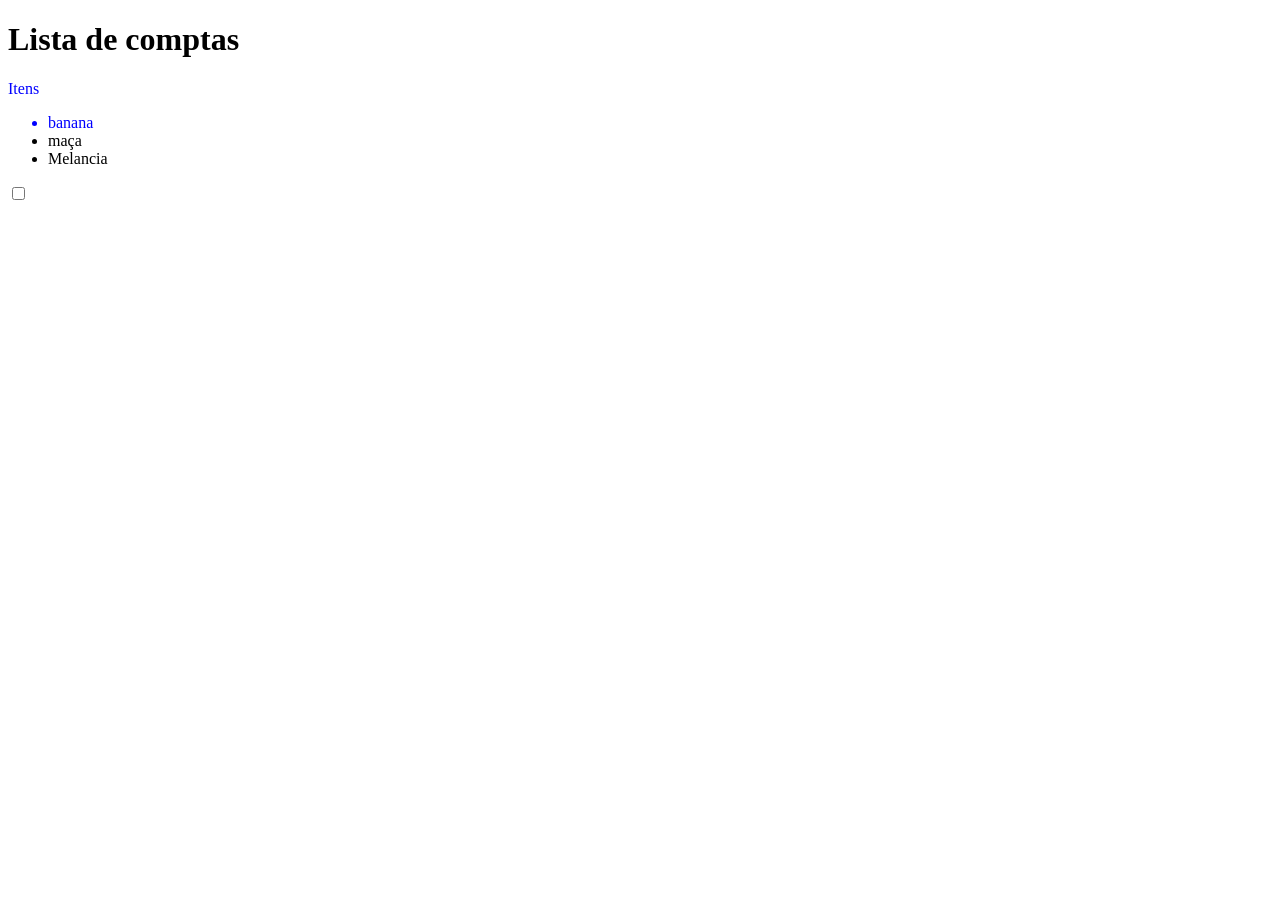
<file: aluno/25_08/index.html>
<!DOCTYPE html>
<html lang="pt-br">
<head>
    <meta charset="UTF-8">
    <meta name="viewport" content="width=device-width, initial-scale=1.0">
    <title>Exercicio</title>
    <link rel="stylesheet" href="style.css">
</head>
<body>
    <h1 class="titulo">

    </h1>
    <p class="paragrafo">

    </p>

<ul id="lista">
    <li class="teste"></li>
    <li></li>
    <li></li>
</ul>

<input type="checkbox" name="" id="" onclick="document.querySelector('h1').style.color = 'red'">

<script src="script.js"></script>
</body>
</html>
</file>
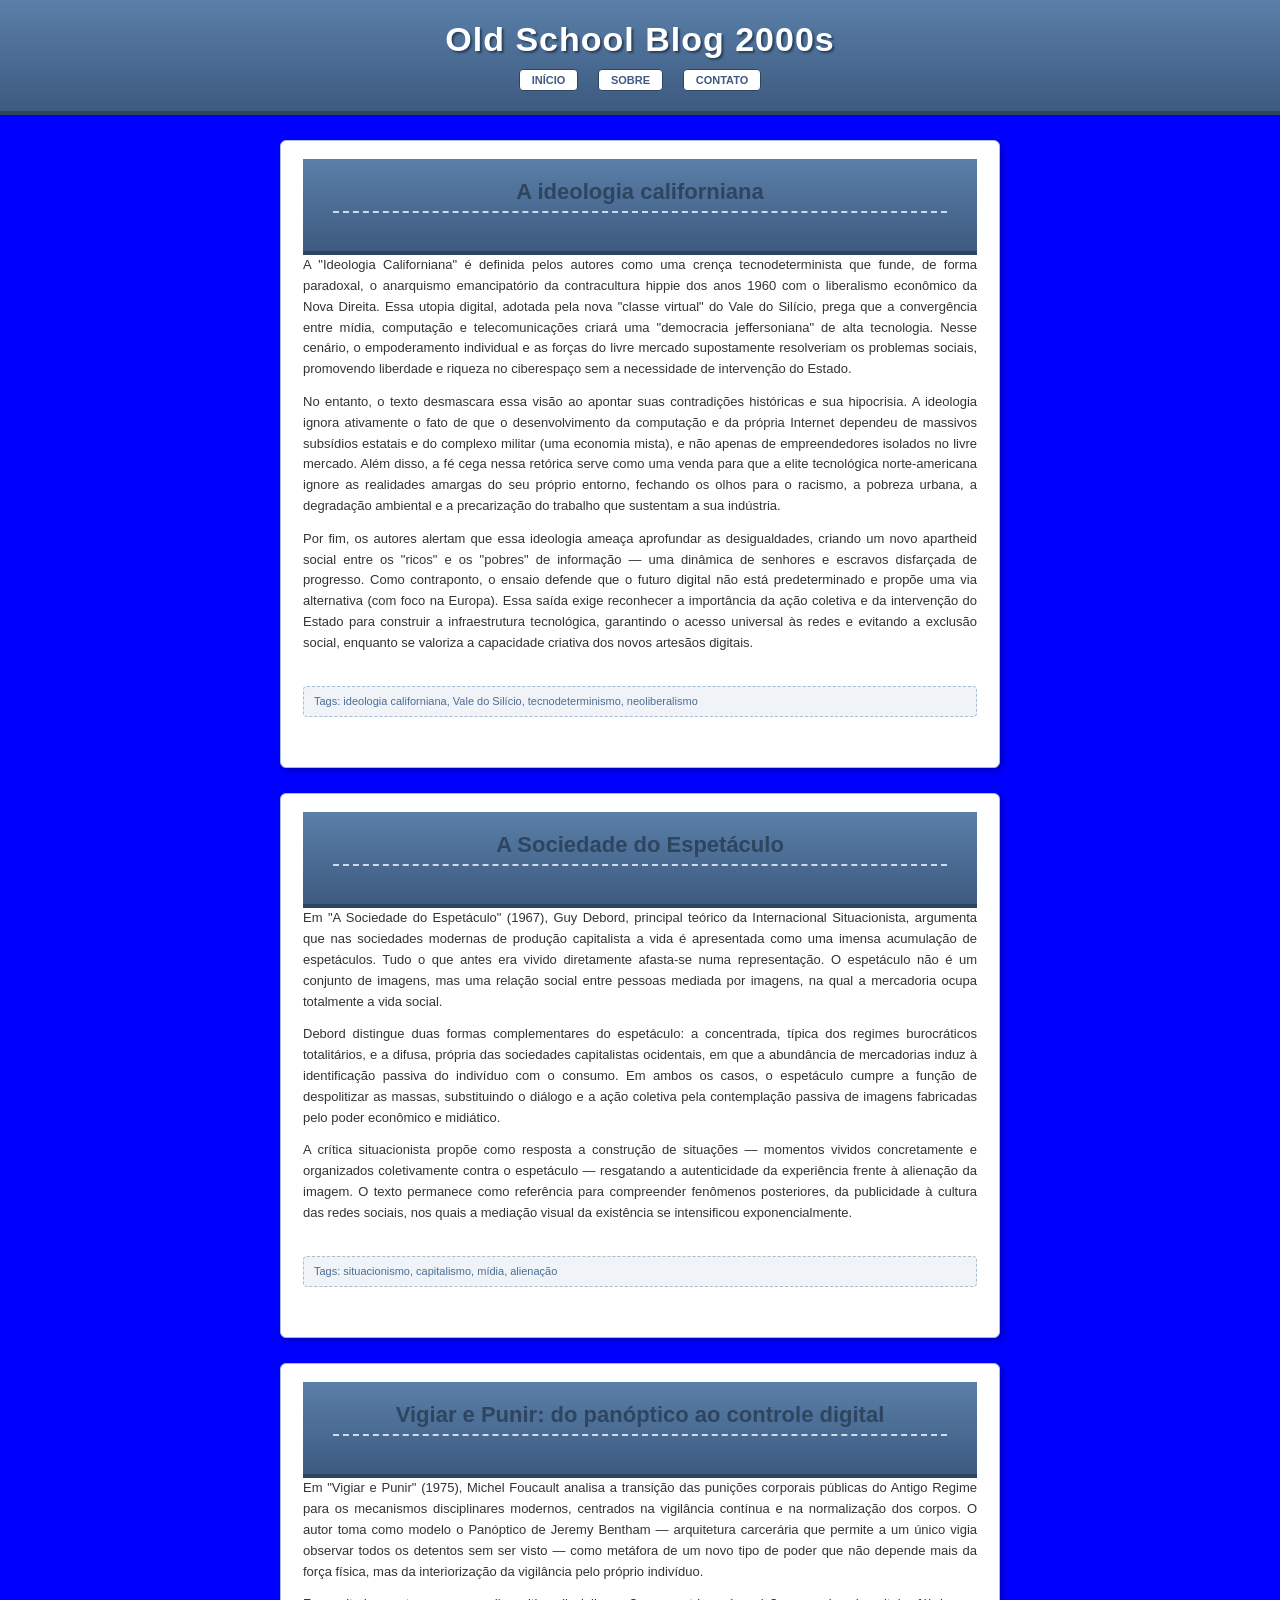
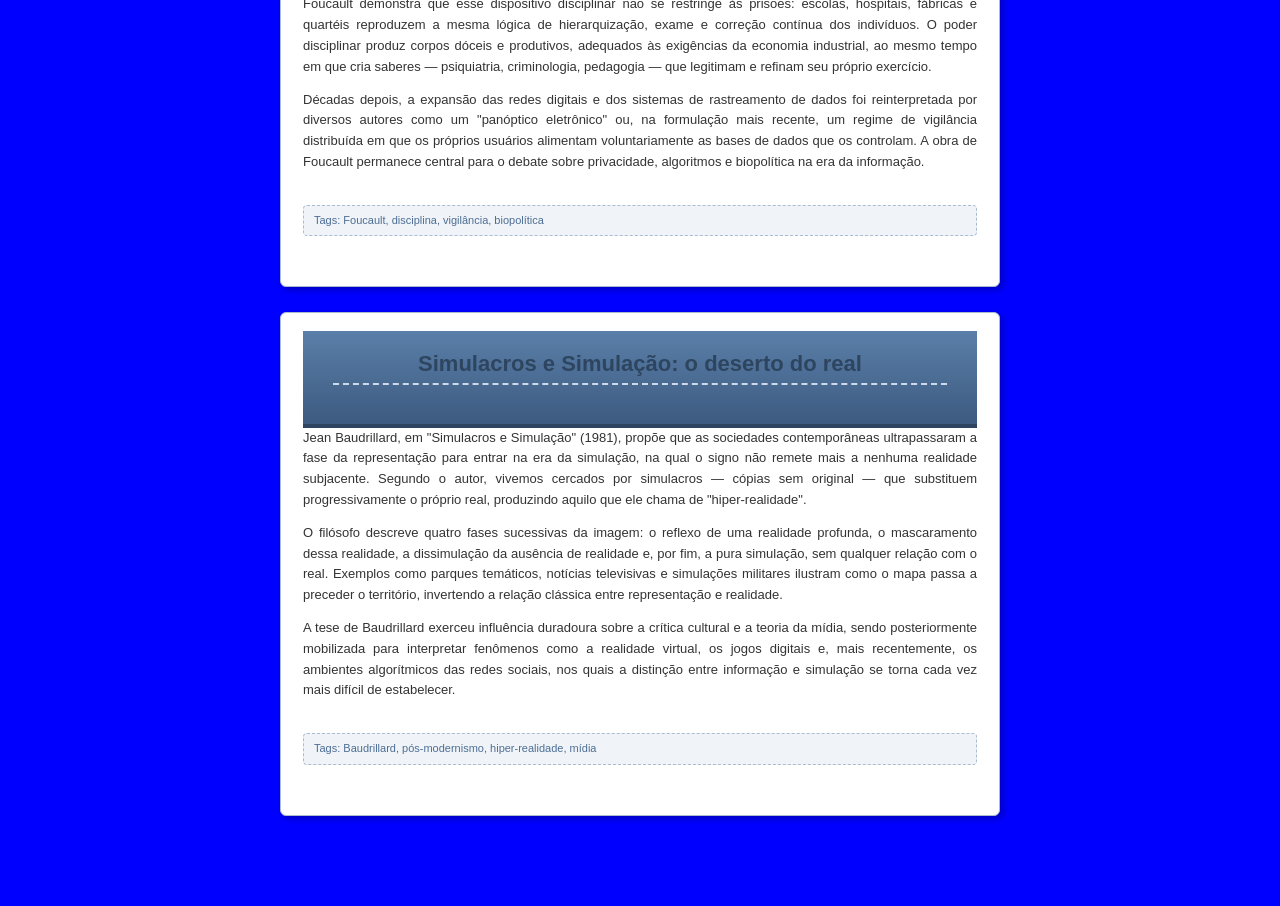
<file: aluno/blog/index.html>
<!DOCTYPE html>
<html lang="pt-br">
<head>
	<meta charset="UTF-8">
	<meta name="viewport" content="width=device-width, initial-scale=1.0">
	<title>Old School Blog 2000s</title>
	<link rel="stylesheet" href="style.css" />
</head>
<body>
	<header>
		<h1>Old School Blog 2000s</h1>
		<nav>
			<ul>
				<li>Início</li>
				<li>Sobre</li>
				<li>Contato</li>
			</ul>
		</nav>
	</header>

	<main>
		<article>
			<header>
				<h2>A ideologia californiana</h2>
				<p class="meta">Publicado por <span class="autor">admin</span> em <time datetime="2008-05-19T14:27:00">19 de maio de 2008</time> às 14:27 | Categoria: <a href="#">Crítica da Tecnologia</a> | <a href="#comments">31 comentários</a></p>
			</header>
			<p>A "Ideologia Californiana" é definida pelos autores como uma crença tecnodeterminista que funde, de forma paradoxal, o anarquismo emancipatório da contracultura hippie dos anos 1960 com o liberalismo econômico da Nova Direita. Essa utopia digital, adotada pela nova "classe virtual" do Vale do Silício, prega que a convergência entre mídia, computação e telecomunicações criará uma "democracia jeffersoniana" de alta tecnologia. Nesse cenário, o empoderamento individual e as forças do livre mercado supostamente resolveriam os problemas sociais, promovendo liberdade e riqueza no ciberespaço sem a necessidade de intervenção do Estado.</p>
			<p>No entanto, o texto desmascara essa visão ao apontar suas contradições históricas e sua hipocrisia. A ideologia ignora ativamente o fato de que o desenvolvimento da computação e da própria Internet dependeu de massivos subsídios estatais e do complexo militar (uma economia mista), e não apenas de empreendedores isolados no livre mercado. Além disso, a fé cega nessa retórica serve como uma venda para que a elite tecnológica norte-americana ignore as realidades amargas do seu próprio entorno, fechando os olhos para o racismo, a pobreza urbana, a degradação ambiental e a precarização do trabalho que sustentam a sua indústria.</p>
			<p>Por fim, os autores alertam que essa ideologia ameaça aprofundar as desigualdades, criando um novo apartheid social entre os "ricos" e os "pobres" de informação — uma dinâmica de senhores e escravos disfarçada de progresso. Como contraponto, o ensaio defende que o futuro digital não está predeterminado e propõe uma via alternativa (com foco na Europa). Essa saída exige reconhecer a importância da ação coletiva e da intervenção do Estado para construir a infraestrutura tecnológica, garantindo o acesso universal às redes e evitando a exclusão social, enquanto se valoriza a capacidade criativa dos novos artesãos digitais.</p>
			<footer>
				<p class="tags">Tags: ideologia californiana, Vale do Silício, tecnodeterminismo, neoliberalismo</p>
			</footer>
		</article>	

		<article>
			<header>
				<h2>A Sociedade do Espetáculo</h2>
				<p class="meta">Publicado por <span class="autor">admin</span> em <time datetime="2009-03-14T10:32:00">14 de março de 2009</time> às 10:32 | Categoria: <a href="#">Teoria Crítica</a> | <a href="#comments">17 comentários</a></p>
			</header>
			<p>Em "A Sociedade do Espetáculo" (1967), Guy Debord, principal teórico da Internacional Situacionista, argumenta que nas sociedades modernas de produção capitalista a vida é apresentada como uma imensa acumulação de espetáculos. Tudo o que antes era vivido diretamente afasta-se numa representação. O espetáculo não é um conjunto de imagens, mas uma relação social entre pessoas mediada por imagens, na qual a mercadoria ocupa totalmente a vida social.</p>
			<p>Debord distingue duas formas complementares do espetáculo: a concentrada, típica dos regimes burocráticos totalitários, e a difusa, própria das sociedades capitalistas ocidentais, em que a abundância de mercadorias induz à identificação passiva do indivíduo com o consumo. Em ambos os casos, o espetáculo cumpre a função de despolitizar as massas, substituindo o diálogo e a ação coletiva pela contemplação passiva de imagens fabricadas pelo poder econômico e midiático.</p>
			<p>A crítica situacionista propõe como resposta a construção de situações — momentos vividos concretamente e organizados coletivamente contra o espetáculo — resgatando a autenticidade da experiência frente à alienação da imagem. O texto permanece como referência para compreender fenômenos posteriores, da publicidade à cultura das redes sociais, nos quais a mediação visual da existência se intensificou exponencialmente.</p>
			<footer>
				<p class="tags">Tags: situacionismo, capitalismo, mídia, alienação</p>
			</footer>
		</article>

		<article>
			<header>
				<h2>Vigiar e Punir: do panóptico ao controle digital</h2>
				<p class="meta">Publicado por <span class="autor">admin</span> em <time datetime="2011-08-22T16:45:00">22 de agosto de 2011</time> às 16:45 | Categoria: <a href="#">Filosofia Política</a> | <a href="#comments">9 comentários</a></p>
			</header>
			<p>Em "Vigiar e Punir" (1975), Michel Foucault analisa a transição das punições corporais públicas do Antigo Regime para os mecanismos disciplinares modernos, centrados na vigilância contínua e na normalização dos corpos. O autor toma como modelo o Panóptico de Jeremy Bentham — arquitetura carcerária que permite a um único vigia observar todos os detentos sem ser visto — como metáfora de um novo tipo de poder que não depende mais da força física, mas da interiorização da vigilância pelo próprio indivíduo.</p>
			<p>Foucault demonstra que esse dispositivo disciplinar não se restringe às prisões: escolas, hospitais, fábricas e quartéis reproduzem a mesma lógica de hierarquização, exame e correção contínua dos indivíduos. O poder disciplinar produz corpos dóceis e produtivos, adequados às exigências da economia industrial, ao mesmo tempo em que cria saberes — psiquiatria, criminologia, pedagogia — que legitimam e refinam seu próprio exercício.</p>
			<p>Décadas depois, a expansão das redes digitais e dos sistemas de rastreamento de dados foi reinterpretada por diversos autores como um "panóptico eletrônico" ou, na formulação mais recente, um regime de vigilância distribuída em que os próprios usuários alimentam voluntariamente as bases de dados que os controlam. A obra de Foucault permanece central para o debate sobre privacidade, algoritmos e biopolítica na era da informação.</p>
			<footer>
				<p class="tags">Tags: Foucault, disciplina, vigilância, biopolítica</p>
			</footer>
		</article>

		<article>
			<header>
				<h2>Simulacros e Simulação: o deserto do real</h2>
				<p class="meta">Publicado por <span class="autor">admin</span> em <time datetime="2013-11-05T09:18:00">5 de novembro de 2013</time> às 09:18 | Categoria: <a href="#">Pós-modernidade</a> | <a href="#comments">23 comentários</a></p>
			</header>
			<p>Jean Baudrillard, em "Simulacros e Simulação" (1981), propõe que as sociedades contemporâneas ultrapassaram a fase da representação para entrar na era da simulação, na qual o signo não remete mais a nenhuma realidade subjacente. Segundo o autor, vivemos cercados por simulacros — cópias sem original — que substituem progressivamente o próprio real, produzindo aquilo que ele chama de "hiper-realidade".</p>
			<p>O filósofo descreve quatro fases sucessivas da imagem: o reflexo de uma realidade profunda, o mascaramento dessa realidade, a dissimulação da ausência de realidade e, por fim, a pura simulação, sem qualquer relação com o real. Exemplos como parques temáticos, notícias televisivas e simulações militares ilustram como o mapa passa a preceder o território, invertendo a relação clássica entre representação e realidade.</p>
			<p>A tese de Baudrillard exerceu influência duradoura sobre a crítica cultural e a teoria da mídia, sendo posteriormente mobilizada para interpretar fenômenos como a realidade virtual, os jogos digitais e, mais recentemente, os ambientes algorítmicos das redes sociais, nos quais a distinção entre informação e simulação se torna cada vez mais difícil de estabelecer.</p>
			<footer>
				<p class="tags">Tags: Baudrillard, pós-modernismo, hiper-realidade, mídia</p>
			</footer>
		</article>

		<footer>
		</footer>
	</main>

	<script src="theme.js"></script>
</body>
</html>
</file>
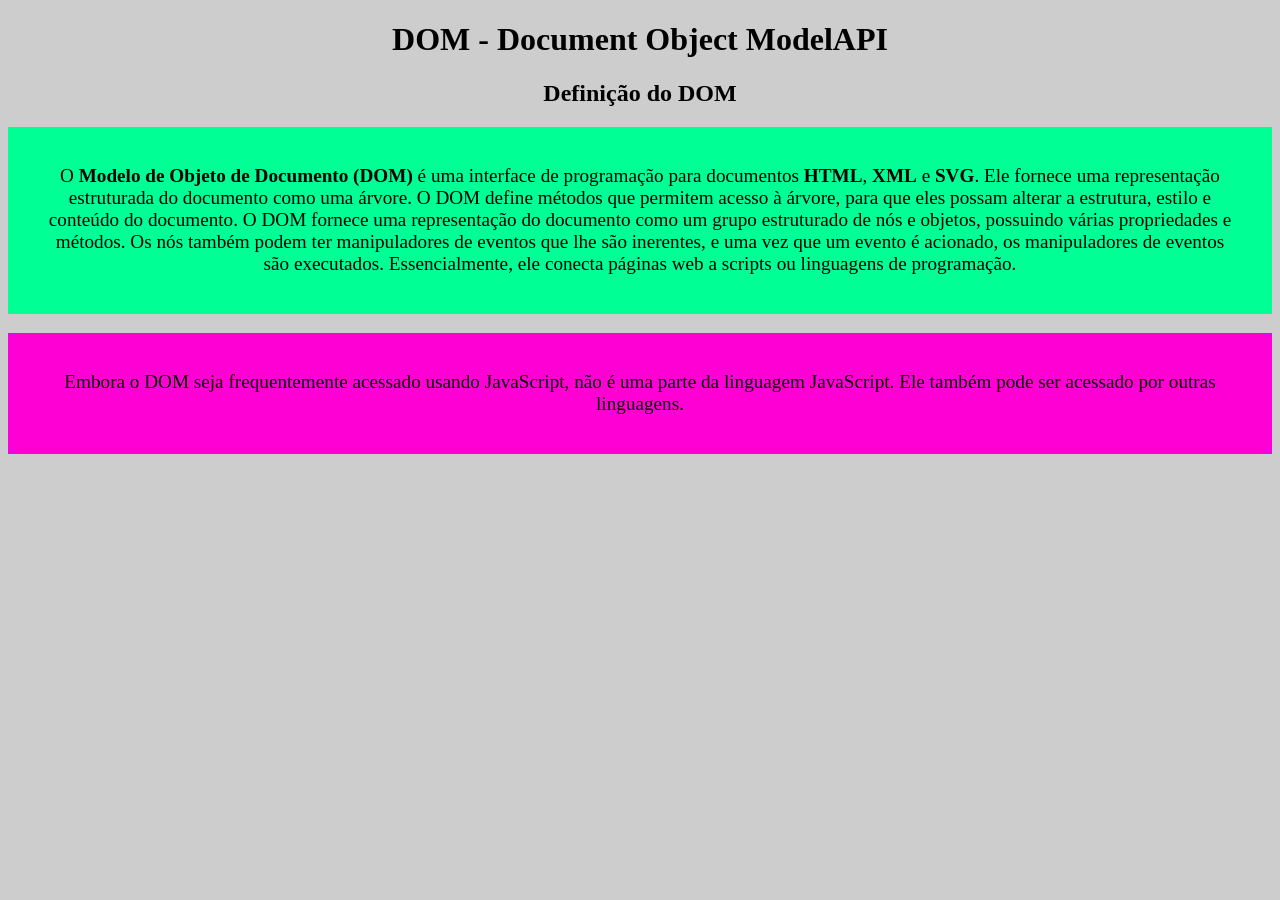
<file: aulas/DOM-API/index.html>
<!DOCTYPE html>
<html lang="en">
<head>
    <meta charset="UTF-8">
    <meta name="viewport" content="width=device-width, initial-scale=1.0">
    <title>DOM - Documet Object Model API</title>
    <style>
        body {
            background-color: #cdcdcd;
            font-family: Cambria, Cochin, Georgia, Times, 'Times New Roman', serif;
            text-align: center;
        }

        p {
            padding: 2em;
            font-size: larger;
        }

        .paragrafo-rosa {
            background-color: #ff00d4;
        }

        .paragrafo-verde {
            background-color: #00ff95;
        }
    </style>
</head>
<body>
    <header>
        <h1>DOM - <span>Document Object Model</span><abbr>API</abbr></h1>
    </header>

    <main>
        <h2>Definição do DOM</h2>
        <p class="paragrafo-verde">O <b>Modelo de Objeto de Documento (DOM)</b> é uma interface de programação para documentos <b>HTML</b>, <b>XML</b> e <b>SVG</b>. Ele fornece uma representação estruturada do documento como uma árvore. O DOM define métodos que permitem acesso à árvore, para que eles possam alterar a estrutura, estilo e conteúdo do documento. O DOM fornece uma representação do documento como um grupo estruturado de nós e objetos, possuindo várias propriedades e métodos. Os nós também podem ter manipuladores de eventos que lhe são inerentes, e uma vez que um evento é acionado, os manipuladores de eventos são executados. Essencialmente, ele conecta páginas web a scripts ou linguagens de programação.</p>
        <p class="paragrafo-rosa">Embora o DOM seja frequentemente acessado usando JavaScript, não é uma parte da linguagem JavaScript. Ele também pode ser acessado por outras linguagens.</p>
    </main>


</body>
</html>
</file>
<file: aluno/25_08/style.css>
.teste{
    color: blue;
}
</file>
<file: aluno/blog/style.css>
/* ===========================================================
	ESTILO "BLOGSPOT / BLOGGER / TUMBLR / WORDPRESS" (anos 2000)
	Poucas regras, seletores simples (tag e classe), pensados
	para serem manipulados depois via JavaScript/DOM
	(ex: document.querySelectorAll('article'), .classList.toggle,
	trocar background, alternar tema, etc.)
=========================================================== */

body {
	margin: 0;
	padding: 0;
	background-color: #003e80;
	background-image: url("https://www.transparenttextures.com/patterns/billie-holiday.png");
	font-family: Verdana, Geneva, Arial, sans-serif;
	font-size: 13px;
	color: #333333;
}

header {
	background-color: #4c6d94;
	background-image: linear-gradient(#5a7fa8, #3d5a80);
	border-bottom: 4px solid #2e4560;
	padding: 20px 30px;
	text-align: center;
}

header h1 {
	margin: 0;
	font-family: "Comic Sans MS", "Trebuchet MS", cursive, sans-serif;
	font-size: 34px;
	color: #ffffff;
	text-shadow: 2px 2px 2px #29405c;
	letter-spacing: 1px;
}

nav ul {
	list-style: none;
	margin: 10px 0 0 0;
	padding: 0;
}

nav li {
	display: inline-block;
	margin: 0 8px;
	padding: 4px 12px;
	background-color: #ffffff;
	border: 1px solid #2e4560;
	border-radius: 4px;
	font-size: 11px;
	font-weight: bold;
	text-transform: uppercase;
	color: #3d5a80;
	cursor: pointer;
}

nav li:hover {
	background-color: hsl(207, 100%, 75%);
}

main {
	max-width: 720px;
	margin: 25px auto;
	padding: 0 15px;
}

article {
	background-color: #ffffff;
	border: 1px solid #a9bcd0;
	border-radius: 6px;
	box-shadow: 3px 3px 6px rgba(0, 0, 0, 0.25);
	margin-bottom: 25px;
	padding: 18px 22px;
}

article h2 {
	font-family: Georgia, "Times New Roman", serif;
	font-size: 22px;
	color: #2e4560;
	border-bottom: 2px dashed #cddbe9;
	padding-bottom: 6px;
	margin-top: 0;
}

.meta {
	font-size: 11px;
	color: #7a7a7a;
	font-style: italic;
	margin-top: -6px;
	margin-bottom: 14px;
}

.meta .autor {
	font-weight: bold;
	color: #4c6d94;
	font-style: normal;
}

article p {
	line-height: 1.6;
	text-align: justify;
	margin: 0 0 12px 0;
}

a {
	color: #3366cc;
	text-decoration: underline;
}

a:visited {
	color: #663399;
}

a:hover {
	color: #cc3300;
	background-color: #ffe680;
}

.tags {
	font-size: 11px;
	background-color: #f0f4f8;
	border: 1px dashed #a9bcd0;
	padding: 6px 10px;
	border-radius: 4px;
	color: #4c6d94;
}

footer {
	text-align: center;
	font-size: 11px;
	color: #4c6d94;
	padding: 20px 0;
}
</file>
